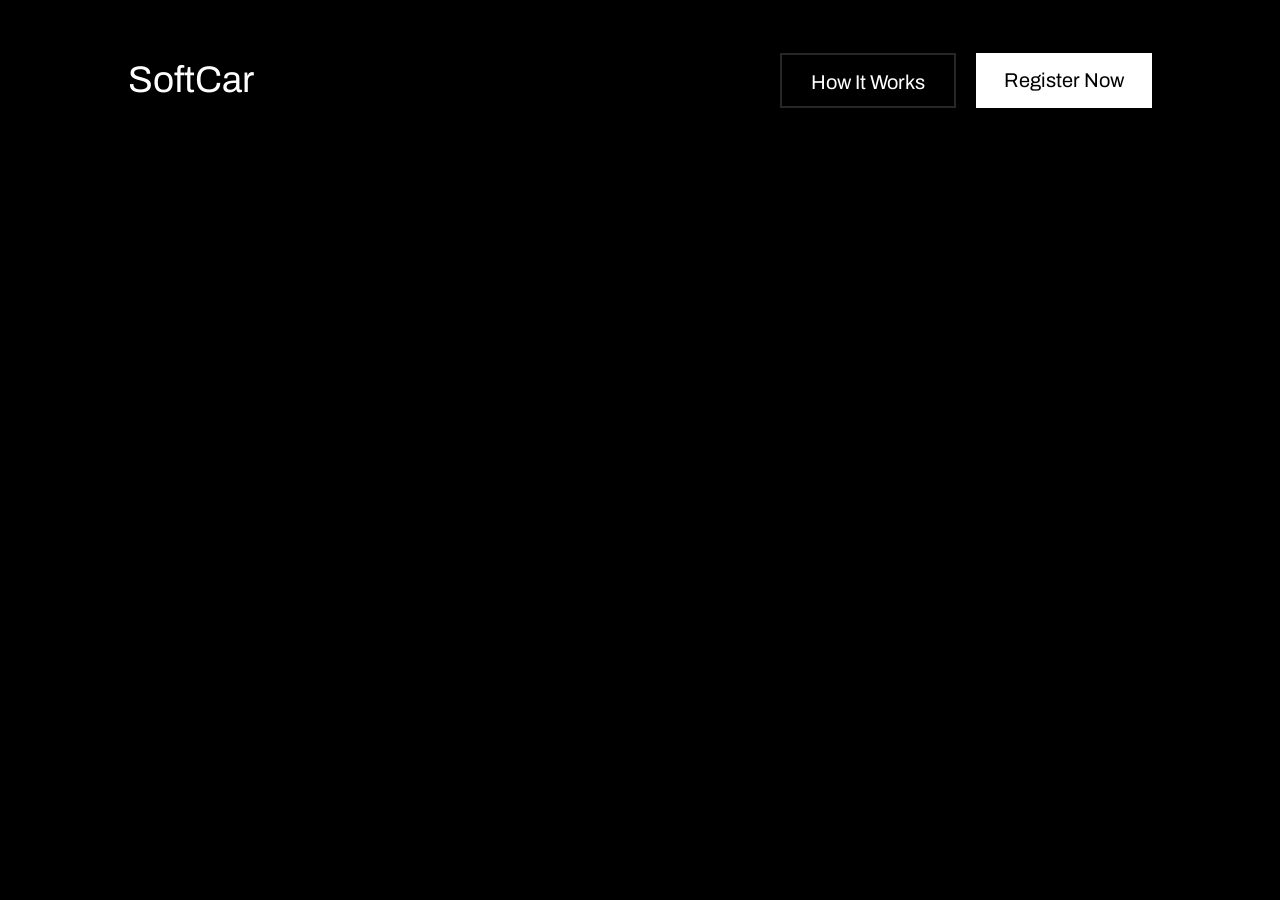
<file: optimized/index_2.html>
<!DOCTYPE html>
<html lang="en">
<head>
    <meta charset="UTF-8">
    <meta http-equiv="X-UA-Compatible" content="IE=edge">
    <meta name="viewport" content="width=device-width, initial-scale=1.0">
    <link rel="stylesheet" href="style.css">
    <title>SoftCar</title>
</head>
<body id="body">

    <div class="navigation">
        <a href="#" class="brand">
            SoftCar
        </a>
        <div class="links">
            <a href="#" class="nav_link grayBorder">How It Works</a>
            <a href="#" class="nav_link white">Register Now</a>
        </div>
    </div>
    
</body>
</html>
</file>
<file: optimized/style.css>
@import url('https://fonts.googleapis.com/css2?family=Archivo&display=swap');

* {
    margin: 0;
    padding: 0;
    box-sizing: border-box;
    font-family: 'Archivo', sans-serif;
}

:root {
    --primary: #4F4FFF;
}


body {
    width: 100%;
    overflow-x: hidden;
    background: black;
}

.navigation {
    width: 100%;
    padding: 0 10%;
    display: flex;
    justify-content: space-between;
    align-items: center;
    padding-bottom: 10px;
    padding-top: 53px;
}

.navigation .brand {
    display: block;
    text-decoration: none;
    color: white;
    font-size: 37px;
    line-height: 55px;
    -webkit-transition: 0.5s;
    transition: 0.5s;
    cursor: pointer;
}
.navigation .brand:hover {
    color: #4F4FFF;
}
.navigation .links {
    display: flex;
    gap: 20px;
    
}

/* LINK */
.navigation .links .nav_link {
    height: 55px;
    width: 176px;
    text-align: center;
    font-size: 20px;
    line-height: 55px;
    display: block;
    text-decoration: none;
    color: white;
    position: relative;
    transition: 0.5s;
}

.navigation .links .nav_link::before,
.navigation .links .nav_link::after {
    content: '';
    height: 100%;
    width: 100%;
    position: absolute;
    top: 0;
    left: 0;
    transition: 0.5s;
    transform-origin: 0% 50%;
    z-index: -2;
}
.navigation .links .nav_link::after {
    transform: scaleX(0);
    z-index: -1;
    background: var(--primary);
}



/* LINK: GRAY BORDERED */
.navigation .links .nav_link.grayBorder {
    border: 2px solid rgb(39, 39, 39);
}
.navigation .links .nav_link.grayBorder::before {
    content: none;
}
.navigation .links .nav_link.grayBorder:hover {
    border: 2px solid var(--primary);
}
.navigation .links .nav_link.grayBorder:hover::after {
    transform: scaleX(1);
}


/* LINK: WHITE  */
.navigation .links .nav_link.white {
    color: black;
}
.navigation .links .nav_link.white:hover {
    color: white;
}

.navigation .links .nav_link.white::before {
    background: white;
}
.navigation .links .nav_link.white::after {
    transform-origin: 100% 50%;
    transform: scaleX(0);
}
.navigation .links .nav_link.white:hover::after {
    transform: scaleX(1);
}
</file>
